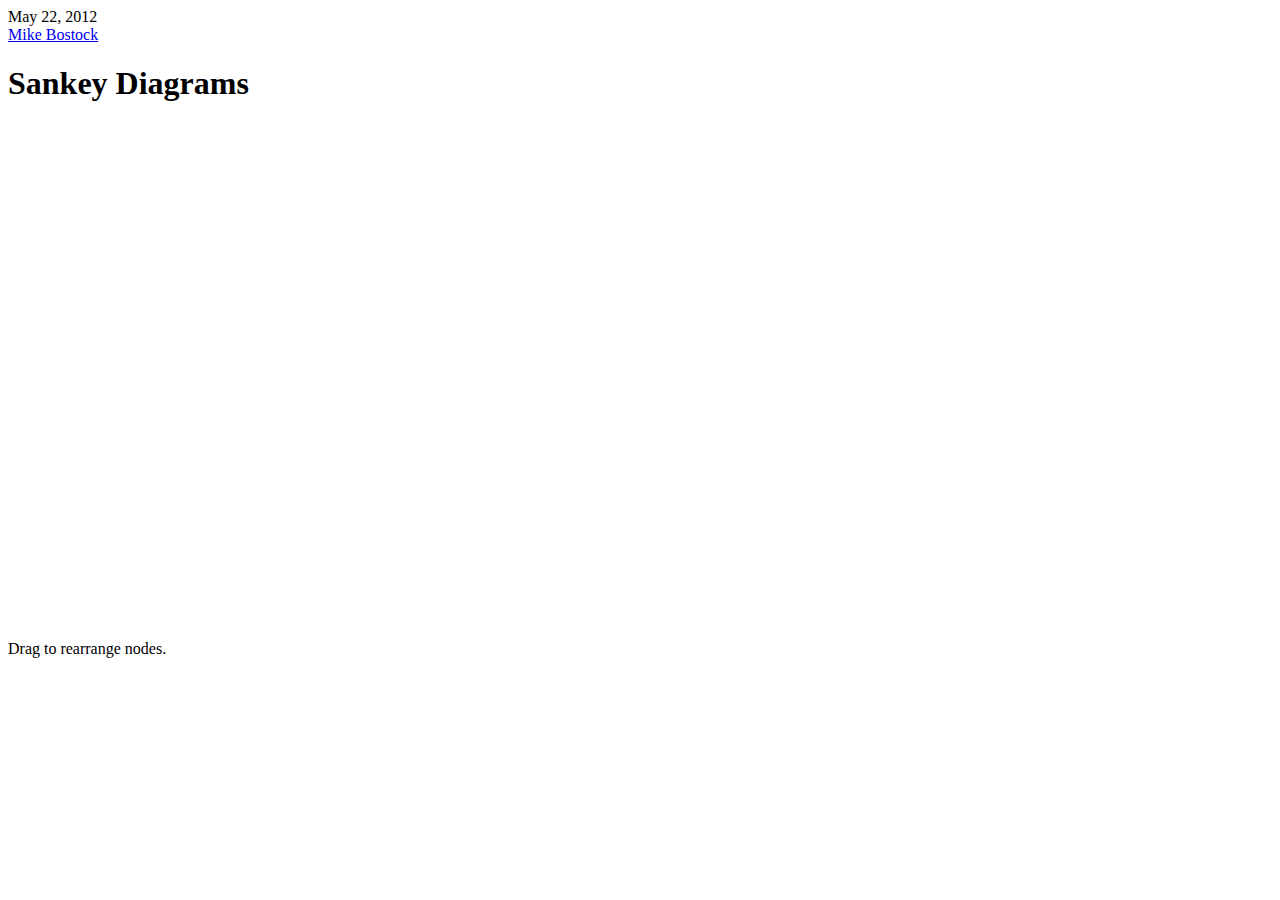
<file: sankey/index.html>
<!DOCTYPE html>
<html class="ocks-org do-not-copy">
<meta charset="utf-8">
<title>Sankey Diagram</title>
<style>

#chart {
  height: 500px;
}

.node rect {
  cursor: move;
  fill-opacity: .9;
  shape-rendering: crispEdges;
}

.node text {
  pointer-events: none;
  text-shadow: 0 1px 0 #fff;
}

.link {
  fill: none;
  stroke: #000;
  stroke-opacity: .2;
}

.link:hover {
  stroke-opacity: .5;
}

</style>
<body>

<header>
  <aside>May 22, 2012</aside>
  <a href="../" rel="author">Mike Bostock</a>
</header>

<h1>Sankey Diagrams</h1>

<p id="chart">

<aside>Drag to rearrange nodes.</aside>


<script src="d3.v3.min.js"></script>
<script src="sankey.js"></script>
<script src="colorbrewer.js"></script>
<script>

var margin = {top: 1, right: 1, bottom: 6, left: 1},
    width = 960 - margin.left - margin.right,
    height = 500 - margin.top - margin.bottom;

var formatNumber = d3.format(",.0f"),
    format = function(d) { return formatNumber(d) + " TWh"; },
    color = d3.scale.ordinal()
            .doman(["foo","bar","baz"])
            .range(colorbrewer.RdBu[9]);

var svg = d3.select("#chart").append("svg")
    .attr("width", width + margin.left + margin.right)
    .attr("height", height + margin.top + margin.bottom)
  .append("g")
    .attr("transform", "translate(" + margin.left + "," + margin.top + ")");

var sankey = d3.sankey()
    .nodeWidth(15)
    .nodePadding(10)
    .size([width, height]);

var path = sankey.link();

d3.json("energy.json", function(energy) {

  sankey
      .nodes(energy.nodes)
      .links(energy.links)
      .layout(32);

  var link = svg.append("g").selectAll(".link")
      .data(energy.links)
    .enter().append("path")
      .attr("class", "link")
      .attr("d", path)
      .style("stroke-width", function(d) { return Math.max(1, d.dy); })
      .sort(function(a, b) { return b.dy - a.dy; });

  link.append("title")
      .text(function(d) { return d.source.name + " → " + d.target.name + "\n" + format(d.value); });

  var node = svg.append("g").selectAll(".node")
      .data(energy.nodes)
    .enter().append("g")
      .attr("class", "node")
      .attr("transform", function(d) { return "translate(" + d.x + "," + d.y + ")"; })
    .call(d3.behavior.drag()
      .origin(function(d) { return d; })
      .on("dragstart", function() { this.parentNode.appendChild(this); })
      .on("drag", dragmove));

  node.append("rect")
      .attr("height", function(d) { return d.dy; })
      .attr("width", sankey.nodeWidth())
      .style("fill", function(d) { return d.color = color(d.name.replace(/ .*/, "")); })
      .style("stroke", function(d) { return d3.rgb(d.color).darker(2); })
    .append("title")
      .text(function(d) { return d.name + "\n" + format(d.value); });

  node.append("text")
      .attr("x", -6)
      .attr("y", function(d) { return d.dy / 2; })
      .attr("dy", ".35em")
      .attr("text-anchor", "end")
      .attr("transform", null)
      .text(function(d) { return d.name; })
    .filter(function(d) { return d.x < width / 2; })
      .attr("x", 6 + sankey.nodeWidth())
      .attr("text-anchor", "start");

  function dragmove(d) {
    d3.select(this).attr("transform", "translate(" + d.x + "," + (d.y = Math.max(0, Math.min(height - d.dy, d3.event.y))) + ")");
    sankey.relayout();
    link.attr("d", path);
  }
});

</script>
</file>
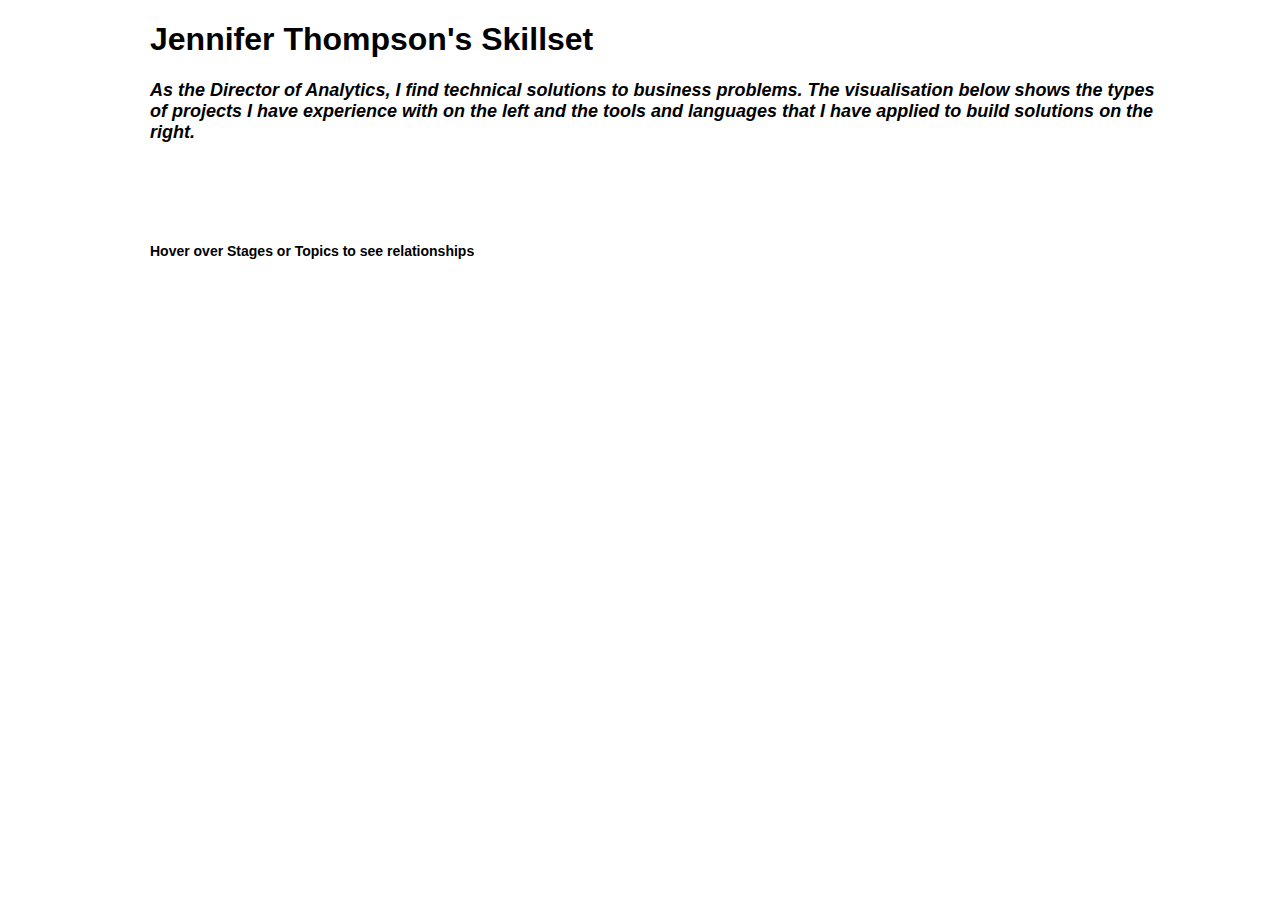
<file: skills/index.html>
<!DOCTYPE html>
<meta charset="utf-8">
<html>
	<head>
	<title>Jennifer Thompson's CV</title>
	<style>

	select {
		font-family: "Arial";
		font-size: 20px;
	}

	h1 {
		text-align: left;
	}

	p {
		font-family: "Arial";
		font-size: 18px;
		font-style: italic;
		width: ;

	}

	#graph {
		margin-top:70px;
		margin-bottom:100px;
		margin-left: 150;
		margin-right: 0;
	}


	body {
		padding:100px;
		padding-top: 0px;
		margin-left: 50px;
		font-family: "Arial";
		font-size:16px;
	}

	aside {
		font-size:14px;
	}

	form {
		font-size:20px;
	}


	svg text{
		font-size:14px;
	}

	rect{
		shape-rendering:crispEdges;
	}
	</style>

	<script src="http://d3js.org/d3.v3.min.js"></script> 
	<script src="biPartite.js"></script>
	<script src="jquery.js"></script>


<script>

var techData1=[


['Building Things','JavaScript',16,16],
['Building Things','jQuery',14,14],
['Building Things','D3.js',12,12],
['Building Things','AJAX',8,8],
['Building Things','HTML/CSS',18,18],
['Building Things','SQL',12,12],
['Building Things','Python',6,6],
['Building Things','Git (Version Control)',12,12],
['Visualising Things', 'Tableau',33,15],
['Visualising Things', 'D3.js',34,35],
['Visualising Things', 'Excel',33,33],
['Analysing Things','JavaScript',10,10],
['Analysing Things','SQL',8,8],
['Analysing Things','D3.js',15,15],
['Analysing Things','Python',7,7],
['Analysing Things','R',8,8],
['Analysing Things','Excel',47,47],
['Automating Things','JavaScript',25,25],
['Automating Things','SQL',20,20],
['Automating Things','Google Adwords API',25,25],
['Automating Things','Google Analytics API',9,9],
['Automating Things','Twitter API',9,9],
['Automating Things','Facebook API',9,9],
['Data Mining','Google Adwords API',18,18],
['Data Mining','Google Analytics API',14,14],
['Data Mining','Twitter API',9,9],
['Data Mining','Facebook API',9,9],
['Data Mining','JavaScript',9,9],
['Data Mining','XPATH',8,8],
['Data Mining','Python',4,4],
['Data Mining','SQL',5,5],
['Data Mining','R',5,5],
['Data Mining','Excel',19,19],
['Analysing Things','Google Prediction API',4,4]
];

var comsData2=[

['Building Things','JavaScript',10,10],
['Building Things','jQuery',10,10],
['Building Things','D3.js',6,6],
['Building Things','AJAX',10,10],
['Building Things','HTML/CSS',8,8],
['Building Things','SQL',5,5],
['Building Things','Python',4,4],
['Building Things','R',4,4],
['Building Things','Git (Version Control)',6,6],
['Visualising Things', 'Tableau',4,4],
['Visualising Things', 'D3.js',10,10],
['Visualising Things', 'Excel',7,7],
['Analysing Things','JavaScript',4,4],
['Analysing Things','SQL',6,6],
['Analysing Things','Python',4,4],
['Analysing Things','D3.js',4,4],
['Analysing Things','R',6,6],
['Analysing Things','Git (Version Control)',6,6],
['Analysing Things','Excel',6,6],
['Automating Things','JavaScript',4,4],
['Automating Things','SQL',10,10],
['Automating Things','Google Adwords API',6,6],
['Automating Things','Git (Version Control)',6,6],
['Data Mining','Google Adwords API',10,10],
['Data Mining','Google Analytics API',10,10],
['Data Mining','Twitter API',8,8],
['Data Mining','Facebook API',5,5],
['Data Mining','JavaScript',10,10],
['Data Mining','HTML/CSS',8,8],
['Data Mining','Python',4,4],
['Data Mining','AJAX',4,4],
['Data Mining','Git (Version Control)',6,6],
['Data Mining','R',6,6],
['Data Mining','Excel',6,6],
['Analysing Things','Google Prediction API',4,4]
];
var width = 2500, height = 610, margin ={b:0, t:40, l:200, r:50};

var data1 = [ 
	{data:bP.partData(techData1,2), id:'Journey_1', header:["Project Categories","Tools & Languages", ""]}
	];


var data2 = [ 
	{data:bP.partData(comsData2,2), id:'Journey_2', header:["Project","Skills", "Communication Skills"]}
	];


$(document).ready( function() {
	var svg = d3.select("#graph")
		.append("svg").attr('width',width).attr('height',(height+margin.b+margin.t)).attr('id',"dataGoesHere")
		.append("g").attr("transform","translate("+ margin.l+","+margin.t+")");

	bP.draw(data1, svg);

});

//re-draw on change

$(document).on('change', '#dataChoice', function(event){

		$('#dataGoesHere').remove();

		var svg = d3.select("#graph")
		.append("svg").attr('width',width).attr('height',(height+margin.b+margin.t)).attr('id',"dataGoesHere")
		.append("g").attr("transform","translate("+ margin.l+","+margin.t+")");

		var selection = $('#dataChoice :selected').val();

			if (selection == "techData1"){
				bP.draw(data1, svg);
				
			} else if (selection == "comsData2"){
				bP.draw(data2, svg);
			};
		});

</script>

</head>

<body>
	<h1>Jennifer Thompson's Skillset<h1>
		<p> As the Director of Analytics, I find technical solutions to business problems. The visualisation below shows the types of projects I have experience with on the left and the tools and languages that I have applied to build solutions on the right. </p>
	<!--<form id="dataChoice" action="">
		<select name="dataVersion">
		<option value="techData1">Technical Skills</option>
		<option value="comsData2">Communication Skills</option>
		</select>
	</form>-->
	<div id= "graph"></div>
	 <aside>
	   Hover over Stages or Topics to see relationships
	 </aside>
</body>
</html>
</file>
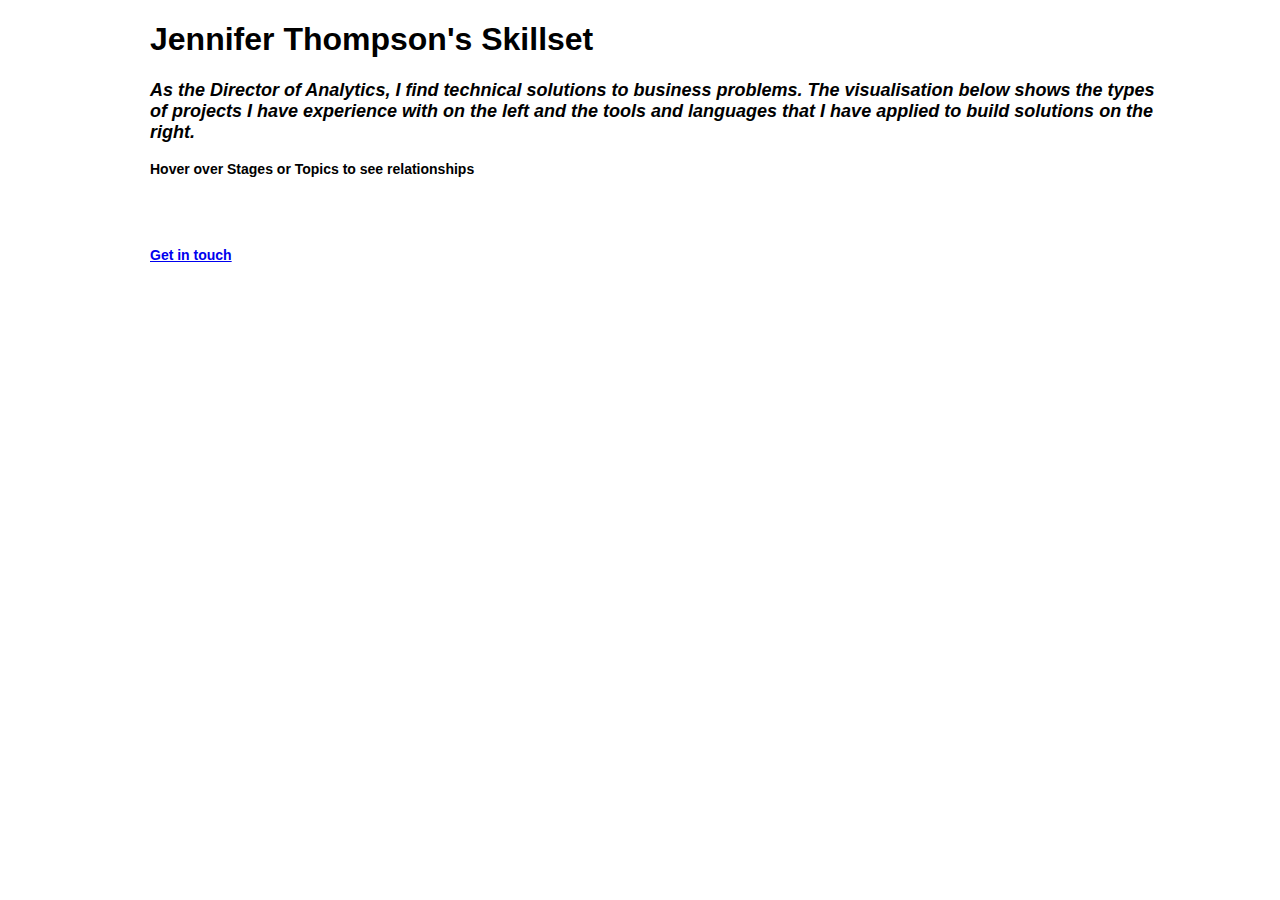
<file: skills/skills.html>
<!DOCTYPE html>
<meta charset="utf-8">
<html>
	<head>
	<title>Jennifer Thompson's CV</title>
	<style>

	select {
		font-family: "Arial";
		font-size: 20px;
	}

	h1 {
		text-align: left;
	}

	p {
		font-family: "Arial";
		font-size: 18px;
		font-style: italic;
		width: ;

	}

	#graph {
		margin-top:70px;
		margin-bottom:50px;
		margin-left: 150;
		margin-right: 0;

	}

	#email {
		font-family: "Arial";
		font-size: 14px;
		text-align: left;
	}


	body {
		padding:100px;
		padding-top: 0px;
		margin-left: 50px;
		font-family: "Arial";
		font-size:16px;
	}

	aside {
		font-size:14px;
	}

	form {
		font-size:20px;
	}


	svg text{
		font-size:14px;
	}

	rect{
		shape-rendering:crispEdges;
	}
	</style>

	<script src="http://d3js.org/d3.v3.min.js"></script> 
	<script src="biPartite.js"></script>
	<script src="jquery.js"></script>


<script>

  (function(i,s,o,g,r,a,m){i['GoogleAnalyticsObject']=r;i[r]=i[r]||function(){
  (i[r].q=i[r].q||[]).push(arguments)},i[r].l=1*new Date();a=s.createElement(o),
  m=s.getElementsByTagName(o)[0];a.async=1;a.src=g;m.parentNode.insertBefore(a,m)
  })(window,document,'script','//www.google-analytics.com/analytics.js','ga');

  ga('create', 'UA-56839004-1', 'auto');
  ga('send', 'pageview');


var techData1=[


['Building Things','JavaScript',16,16],
['Building Things','jQuery',14,14],
['Building Things','D3.js',12,12],
['Building Things','AJAX',8,8],
['Building Things','HTML/CSS',18,18],
['Building Things','SQL',12,12],
['Building Things','Python',6,6],
['Building Things','Git (Version Control)',12,12],
['Visualising Things', 'Tableau',33,15],
['Visualising Things', 'D3.js',34,35],
['Visualising Things', 'Excel',33,33],
['Analysing Things','JavaScript',10,10],
['Analysing Things','SQL',8,8],
['Analysing Things','D3.js',15,15],
['Analysing Things','Python',7,7],
['Analysing Things','R',8,8],
['Analysing Things','Excel',47,47],
['Automating Things','JavaScript',25,25],
['Automating Things','SQL',20,20],
['Automating Things','Google Adwords API',25,25],
['Automating Things','Google Analytics API',9,9],
['Automating Things','Twitter API',9,9],
['Automating Things','Facebook API',9,9],
['Data Mining','Google Adwords API',18,18],
['Data Mining','Google Analytics API',14,14],
['Data Mining','Twitter API',9,9],
['Data Mining','Facebook API',9,9],
['Data Mining','JavaScript',9,9],
['Data Mining','XPATH',8,8],
['Data Mining','Python',4,4],
['Data Mining','SQL',5,5],
['Data Mining','R',5,5],
['Data Mining','Excel',19,19],
['Analysing Things','Google Prediction API',4,4]
];

var comsData2=[

['Building Things','JavaScript',10,10],
['Building Things','jQuery',10,10],
['Building Things','D3.js',6,6],
['Building Things','AJAX',10,10],
['Building Things','HTML/CSS',8,8],
['Building Things','SQL',5,5],
['Building Things','Python',4,4],
['Building Things','R',4,4],
['Building Things','Git (Version Control)',6,6],
['Visualising Things', 'Tableau',4,4],
['Visualising Things', 'D3.js',10,10],
['Visualising Things', 'Excel',7,7],
['Analysing Things','JavaScript',4,4],
['Analysing Things','SQL',6,6],
['Analysing Things','Python',4,4],
['Analysing Things','D3.js',4,4],
['Analysing Things','R',6,6],
['Analysing Things','Git (Version Control)',6,6],
['Analysing Things','Excel',6,6],
['Automating Things','JavaScript',4,4],
['Automating Things','SQL',10,10],
['Automating Things','Google Adwords API',6,6],
['Automating Things','Git (Version Control)',6,6],
['Data Mining','Google Adwords API',10,10],
['Data Mining','Google Analytics API',10,10],
['Data Mining','Twitter API',8,8],
['Data Mining','Facebook API',5,5],
['Data Mining','JavaScript',10,10],
['Data Mining','HTML/CSS',8,8],
['Data Mining','Python',4,4],
['Data Mining','AJAX',4,4],
['Data Mining','Git (Version Control)',6,6],
['Data Mining','R',6,6],
['Data Mining','Excel',6,6],
['Analysing Things','Google Prediction API',4,4]
];
var width = 2500, height = 610, margin ={b:0, t:40, l:200, r:50};

var data1 = [ 
	{data:bP.partData(techData1,2), id:'Journey_1', header:["Project Categories","Tools & Languages", ""]}
	];


var data2 = [ 
	{data:bP.partData(comsData2,2), id:'Journey_2', header:["Project","Skills", "Communication Skills"]}
	];


$(document).ready( function() {
	var svg = d3.select("#graph")
		.append("svg").attr('width',width).attr('height',(height+margin.b+margin.t)).attr('id',"dataGoesHere")
		.append("g").attr("transform","translate("+ margin.l+","+margin.t+")");

	bP.draw(data1, svg);

});

//re-draw on change

$(document).on('change', '#dataChoice', function(event){

		$('#dataGoesHere').remove();

		var svg = d3.select("#graph")
		.append("svg").attr('width',width).attr('height',(height+margin.b+margin.t)).attr('id',"dataGoesHere")
		.append("g").attr("transform","translate("+ margin.l+","+margin.t+")");

		var selection = $('#dataChoice :selected').val();

			if (selection == "techData1"){
				bP.draw(data1, svg);
				
			} else if (selection == "comsData2"){
				bP.draw(data2, svg);
			};
		});

</script>

</head>

<body>
	<h1>Jennifer Thompson's Skillset<h1>
		<p> As the Director of Analytics, I find technical solutions to business problems. The visualisation below shows the types of projects I have experience with on the left and the tools and languages that I have applied to build solutions on the right. </p>

	<aside>
	   Hover over Stages or Topics to see relationships
	</aside>
	<!--<form id="dataChoice" action="">
		<select name="dataVersion">
		<option value="techData1">Technical Skills</option>
		<option value="comsData2">Communication Skills</option>
		</select>
	</form>-->
	<div id= "graph"></div>

	<div id= "email">
	 <a href="mailto:jennythompson17@gmail.com?Subject=Hello" target="_top"> Get in touch</a>

	</div>
</body>
</html>
</file>
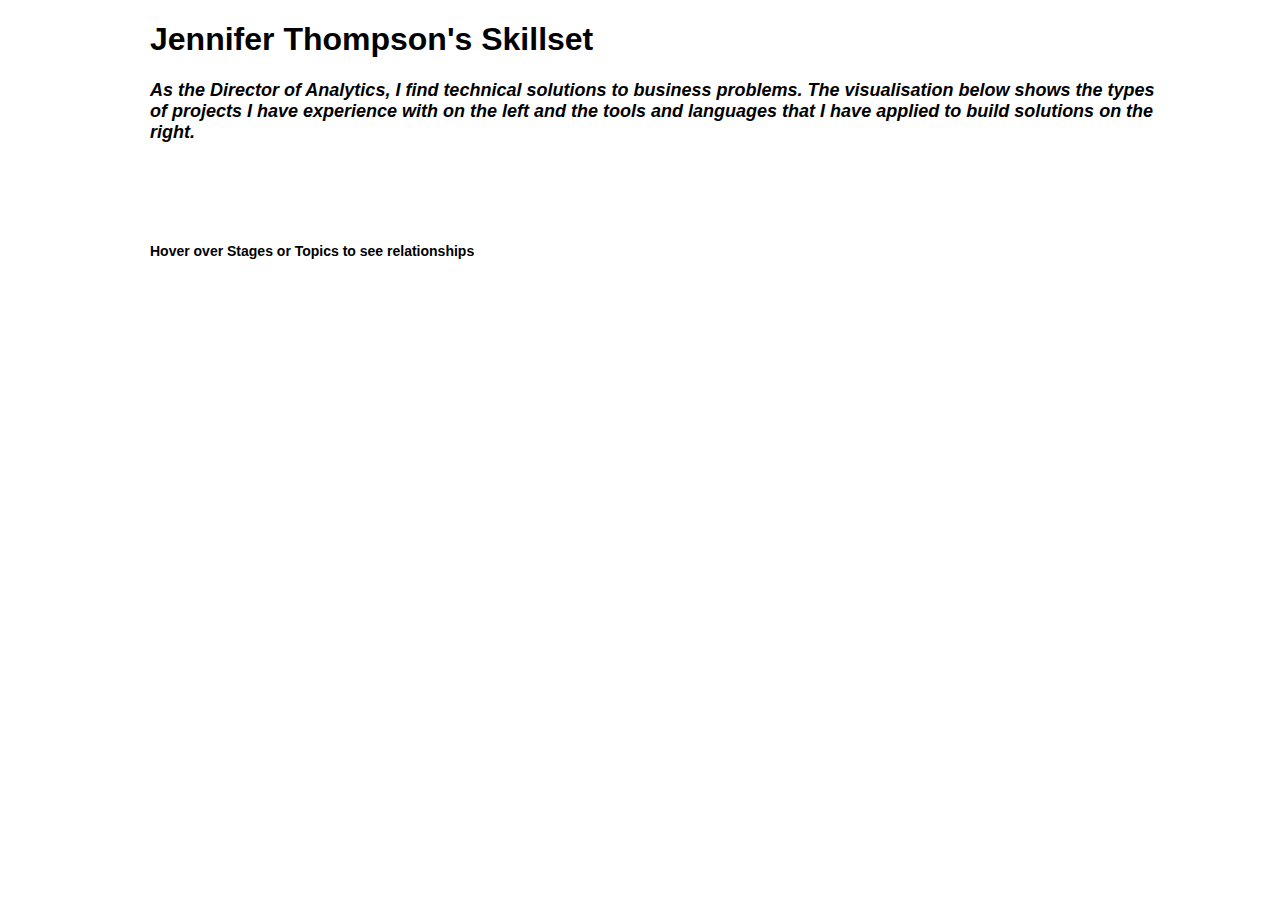
<file: googleCode/jat-skills/skills.html>
<!DOCTYPE html>
<meta charset="utf-8">
<html>
	<head>
	<title>Jennifer Thompson's CV</title>
	<style>

	select {
		font-family: "Arial";
		font-size: 20px;
	}

	h1 {
		text-align: left;
	}

	p {
		font-family: "Arial";
		font-size: 18px;
		font-style: italic;
		width: ;

	}

	#graph {
		margin-top:70px;
		margin-bottom:100px;
		margin-left: 150;
		margin-right: 0;
	}


	body {
		padding:100px;
		padding-top: 0px;
		margin-left: 50px;
		font-family: "Arial";
		font-size:16px;
	}

	aside {
		font-size:14px;
	}

	form {
		font-size:20px;
	}


	svg text{
		font-size:14px;
	}

	rect{
		shape-rendering:crispEdges;
	}
	</style>

	<script src="http://d3js.org/d3.v3.min.js"></script> 
	<script src="biPartite.js"></script>
	<script src="jquery.js"></script>


<script>

var techData1=[


['Building Things','JavaScript',16,16],
['Building Things','jQuery',14,14],
['Building Things','D3.js',12,12],
['Building Things','AJAX',8,8],
['Building Things','HTML/CSS',18,18],
['Building Things','SQL',12,12],
['Building Things','Python',6,6],
['Building Things','Git (Version Control)',12,12],
['Visualising Things', 'Tableau',33,15],
['Visualising Things', 'D3.js',34,35],
['Visualising Things', 'Excel',33,33],
['Analysing Things','JavaScript',10,10],
['Analysing Things','SQL',8,8],
['Analysing Things','D3.js',15,15],
['Analysing Things','Python',7,7],
['Analysing Things','R',8,8],
['Analysing Things','Excel',47,47],
['Automating Things','JavaScript',25,25],
['Automating Things','SQL',20,20],
['Automating Things','Google Adwords API',25,25],
['Automating Things','Google Analytics API',9,9],
['Automating Things','Twitter API',9,9],
['Automating Things','Facebook API',9,9],
['Data Mining','Google Adwords API',18,18],
['Data Mining','Google Analytics API',14,14],
['Data Mining','Twitter API',9,9],
['Data Mining','Facebook API',9,9],
['Data Mining','JavaScript',9,9],
['Data Mining','XPATH',8,8],
['Data Mining','Python',4,4],
['Data Mining','SQL',5,5],
['Data Mining','R',5,5],
['Data Mining','Excel',19,19],
['Analysing Things','Google Prediction API',4,4]
];

var comsData2=[

['Building Things','JavaScript',10,10],
['Building Things','jQuery',10,10],
['Building Things','D3.js',6,6],
['Building Things','AJAX',10,10],
['Building Things','HTML/CSS',8,8],
['Building Things','SQL',5,5],
['Building Things','Python',4,4],
['Building Things','R',4,4],
['Building Things','Git (Version Control)',6,6],
['Visualising Things', 'Tableau',4,4],
['Visualising Things', 'D3.js',10,10],
['Visualising Things', 'Excel',7,7],
['Analysing Things','JavaScript',4,4],
['Analysing Things','SQL',6,6],
['Analysing Things','Python',4,4],
['Analysing Things','D3.js',4,4],
['Analysing Things','R',6,6],
['Analysing Things','Git (Version Control)',6,6],
['Analysing Things','Excel',6,6],
['Automating Things','JavaScript',4,4],
['Automating Things','SQL',10,10],
['Automating Things','Google Adwords API',6,6],
['Automating Things','Git (Version Control)',6,6],
['Data Mining','Google Adwords API',10,10],
['Data Mining','Google Analytics API',10,10],
['Data Mining','Twitter API',8,8],
['Data Mining','Facebook API',5,5],
['Data Mining','JavaScript',10,10],
['Data Mining','HTML/CSS',8,8],
['Data Mining','Python',4,4],
['Data Mining','AJAX',4,4],
['Data Mining','Git (Version Control)',6,6],
['Data Mining','R',6,6],
['Data Mining','Excel',6,6],
['Analysing Things','Google Prediction API',4,4]
];
var width = 2500, height = 610, margin ={b:0, t:40, l:200, r:50};

var data1 = [ 
	{data:bP.partData(techData1,2), id:'Journey_1', header:["Project Categories","Tools & Languages", ""]}
	];


var data2 = [ 
	{data:bP.partData(comsData2,2), id:'Journey_2', header:["Project","Skills", "Communication Skills"]}
	];


$(document).ready( function() {
	var svg = d3.select("#graph")
		.append("svg").attr('width',width).attr('height',(height+margin.b+margin.t)).attr('id',"dataGoesHere")
		.append("g").attr("transform","translate("+ margin.l+","+margin.t+")");

	bP.draw(data1, svg);

});

//re-draw on change

$(document).on('change', '#dataChoice', function(event){

		$('#dataGoesHere').remove();

		var svg = d3.select("#graph")
		.append("svg").attr('width',width).attr('height',(height+margin.b+margin.t)).attr('id',"dataGoesHere")
		.append("g").attr("transform","translate("+ margin.l+","+margin.t+")");

		var selection = $('#dataChoice :selected').val();

			if (selection == "techData1"){
				bP.draw(data1, svg);
				
			} else if (selection == "comsData2"){
				bP.draw(data2, svg);
			};
		});

</script>

</head>

<body>
	<h1>Jennifer Thompson's Skillset<h1>
		<p> As the Director of Analytics, I find technical solutions to business problems. The visualisation below shows the types of projects I have experience with on the left and the tools and languages that I have applied to build solutions on the right. </p>
	<!--<form id="dataChoice" action="">
		<select name="dataVersion">
		<option value="techData1">Technical Skills</option>
		<option value="comsData2">Communication Skills</option>
		</select>
	</form>-->
	<div id= "graph"></div>
	 <aside>
	   Hover over Stages or Topics to see relationships
	 </aside>
</body>
</html>
</file>
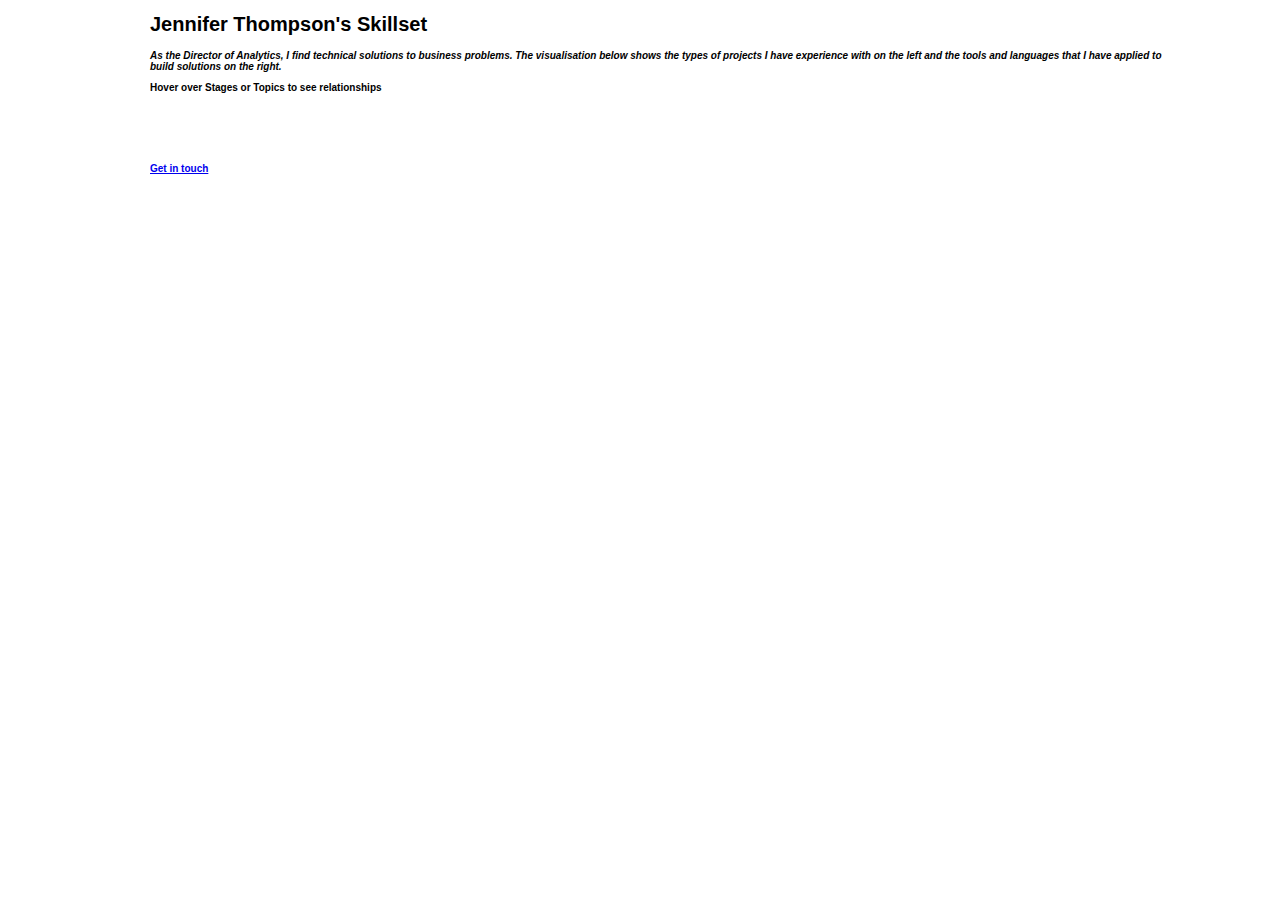
<file: skills/wp_skills_test/wp_skills original.html>
<!DOCTYPE html>
<meta charset="utf-8">
<html>
	<head>
		<title>Jennifer Thompson's CV</title>
	
		<style>
			
		</style>

			<script src="http://d3js.org/d3.v3.min.js"></script> 
			<script src="biPartite.js"></script>
			<script src="jquery.js"></script>
			<link rel="stylesheet" type="text/css" href="beautiful.css">


	<script>

	var techData1=[


['Building Things','JavaScript',16,16],
['Building Things','jQuery',14,14],
['Building Things','D3.js',12,12],
['Building Things','AJAX',8,8],
['Building Things','HTML/CSS',18,18],
['Building Things','SQL',12,12],
['Building Things','Python',6,6],
['Building Things','Git (Version Control)',12,12],
['Visualising Things', 'Tableau',33,15],
['Visualising Things', 'D3.js',34,35],
['Visualising Things', 'Excel',33,33],
['Analysing Things','JavaScript',10,10],
['Analysing Things','SQL',8,8],
['Analysing Things','D3.js',15,15],
['Analysing Things','Python',7,7],
['Analysing Things','R',8,8],
['Analysing Things','Excel',47,47],
['Automating Things','JavaScript',25,25],
['Automating Things','SQL',20,20],
['Automating Things','Google Adwords API',25,25],
['Automating Things','Google Analytics API',9,9],
['Automating Things','Twitter API',9,9],
['Automating Things','Facebook API',9,9],
['Data Mining','Google Adwords API',18,18],
['Data Mining','Google Analytics API',14,14],
['Data Mining','Twitter API',9,9],
['Data Mining','Facebook API',9,9],
['Data Mining','JavaScript',9,9],
['Data Mining','XPATH',8,8],
['Data Mining','Python',4,4],
['Data Mining','SQL',5,5],
['Data Mining','R',5,5],
['Data Mining','Excel',19,19],
['Analysing Things','Google Prediction API',4,4]
];

var comsData2=[

['Building Things','JavaScript',10,10],
['Building Things','jQuery',10,10],
['Building Things','D3.js',6,6],
['Building Things','AJAX',10,10],
['Building Things','HTML/CSS',8,8],
['Building Things','SQL',5,5],
['Building Things','Python',4,4],
['Building Things','R',4,4],
['Building Things','Git (Version Control)',6,6],
['Visualising Things', 'Tableau',4,4],
['Visualising Things', 'D3.js',10,10],
['Visualising Things', 'Excel',7,7],
['Analysing Things','JavaScript',4,4],
['Analysing Things','SQL',6,6],
['Analysing Things','Python',4,4],
['Analysing Things','D3.js',4,4],
['Analysing Things','R',6,6],
['Analysing Things','Git (Version Control)',6,6],
['Analysing Things','Excel',6,6],
['Automating Things','JavaScript',4,4],
['Automating Things','SQL',10,10],
['Automating Things','Google Adwords API',6,6],
['Automating Things','Git (Version Control)',6,6],
['Data Mining','Google Adwords API',10,10],
['Data Mining','Google Analytics API',10,10],
['Data Mining','Twitter API',8,8],
['Data Mining','Facebook API',5,5],
['Data Mining','JavaScript',10,10],
['Data Mining','HTML/CSS',8,8],
['Data Mining','Python',4,4],
['Data Mining','AJAX',4,4],
['Data Mining','Git (Version Control)',6,6],
['Data Mining','R',6,6],
['Data Mining','Excel',6,6],
['Analysing Things','Google Prediction API',4,4]
];
var width = 2500, height = 610, margin ={b:0, t:40, l:200, r:50};

var data1 = [ 
	{data:bP.partData(techData1,2), id:'Journey_1', header:["Project Categories","Tools & Languages", ""]}
	];


var data2 = [ 
	{data:bP.partData(comsData2,2), id:'Journey_2', header:["Project","Skills", "Communication Skills"]}
	];


$(document).ready( function() {
	var svg = d3.select("#graph")
		.append("svg").attr('width',width).attr('height',(height+margin.b+margin.t)).attr('id',"dataGoesHere")
		.append("g").attr("transform","translate("+ margin.l+","+margin.t+")");

	bP.draw(data1, svg);

});

//re-draw on change

$(document).on('change', '#dataChoice', function(event){

		$('#dataGoesHere').remove();

		var svg = d3.select("#graph")
		.append("svg").attr('width',width).attr('height',(height+margin.b+margin.t)).attr('id',"dataGoesHere")
		.append("g").attr("transform","translate("+ margin.l+","+margin.t+")");

		var selection = $('#dataChoice :selected').val();

			if (selection == "techData1"){
				bP.draw(data1, svg);
				
			} else if (selection == "comsData2"){
				bP.draw(data2, svg);
			};
		});

</script>

</head>

<body>
	<h1>Jennifer Thompson's Skillset<h1>
		<p> As the Director of Analytics, I find technical solutions to business problems. The visualisation below shows the types of projects I have experience with on the left and the tools and languages that I have applied to build solutions on the right. </p>

	<aside>
	   Hover over Stages or Topics to see relationships
	</aside>
	<!--<form id="dataChoice" action="">
		<select name="dataVersion">
		<option value="techData1">Technical Skills</option>
		<option value="comsData2">Communication Skills</option>
		</select>
	</form>-->
	<div id= "graph"></div>

	<div id= "email">
	 <a href="mailto:jennythompson17@gmail.com?Subject=Hello" target="_top"> Get in touch</a>

	</div>
</body>
</html>
</file>
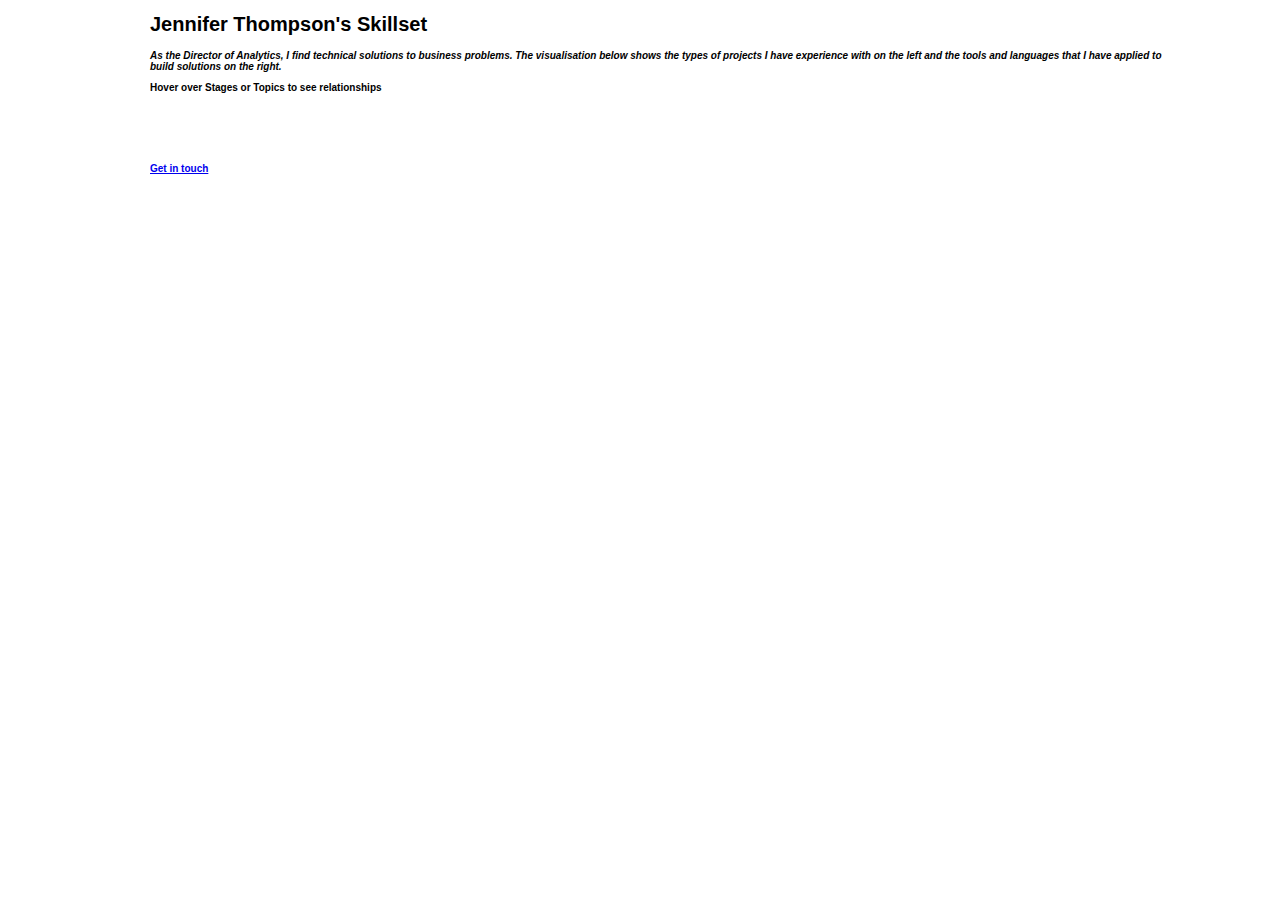
<file: skills/wp_skills_test/wp_skills.html>
<!DOCTYPE html>
<meta charset="utf-8">
<html>
	<head>
		<title>Jennifer Thompson's CV</title>
	
		<style>
			
		</style>

			<script src="http://d3js.org/d3.v3.min.js"></script> 
			<script src="biPartite.js"></script>
			<script src="jquery.js"></script>
			<link rel="stylesheet" type="text/css" href="beautiful.css">


	<script>

	var data1 = [ 
		{data:bP.partData(techData1,2), id:'Journey_1', header:["Project Categories","Tools", ""]}
		];



	$(document).ready( function() {
		var svg = d3.select("#graph")
			.append("svg")
			.attr('width',$("#graph").width())
			.attr('height',($("#graph").height()+margin.b+margin.t))
			.attr('id',"dataGoesHere")
			.append("g").attr("transform","translate("+ margin.l+","+margin.t+")");

		bP.draw(data1, svg);

	});



	</script>

</head>

<body>
	<h1>Jennifer Thompson's Skillset<h1>
		<p> As the Director of Analytics, I find technical solutions to business problems. The visualisation below shows the types of projects I have experience with on the left and the tools and languages that I have applied to build solutions on the right. </p>

	<aside>
	   Hover over Stages or Topics to see relationships
	</aside>
	<!--<form id="dataChoice" action="">
		<select name="dataVersion">
		<option value="techData1">Technical Skills</option>
		<option value="comsData2">Communication Skills</option>
		</select>
	</form>-->
	<div id= "graph"></div>

	<div id= "email">
	 <a href="mailto:jennythompson17@gmail.com?Subject=Hello" target="_top"> Get in touch</a>

	</div>
</body>
</html>
</file>
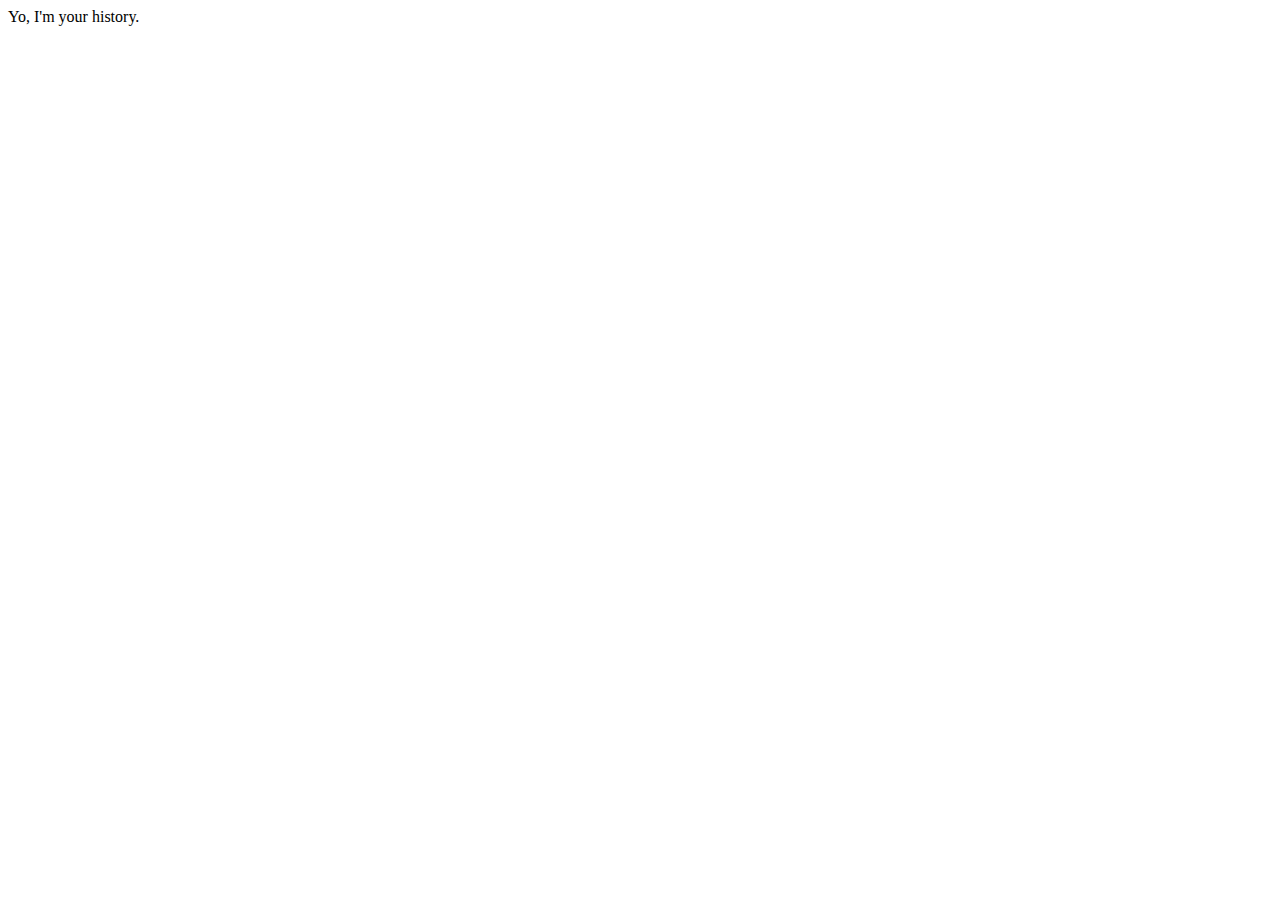
<file: Flare/flare.apps/html-template/deeplinking/historyFrame.html>
<html>
    <head>
        <META HTTP-EQUIV="Pragma" CONTENT="no-cache"> 
        <META HTTP-EQUIV="Expires" CONTENT="-1"> 
    </head>
    <body>
    <script>
        function processUrl()
        {

            var pos = url.indexOf("?");
            url = pos != -1 ? url.substr(pos + 1) : "";
            if (!parent._ie_firstload) {
                parent.DeepLinking.setBrowserURL(url, true);
                try {
                    parent.DeepLinking.getPlayer().browserURLChange(url);
                } catch(e) { }
            } else {
                parent._ie_firstload = false;
            }
        }

        var url = document.location.href;
        processUrl();
        document.write(url);
    </script>
    Yo, I'm your history.
    </body>
</html>
</file>
<file: skills/wp_skills_test/beautiful.css>
select {
		font-family: "Arial";
		font-size: 10px;
	}

	h1 {
		text-align: left;
	}

	p {
		font-family: "Arial";
		font-size: 10px;
		font-style: italic;
		width: ;

	}

	#graph {
		margin-top:70px;
		margin-bottom:50px;
		margin-left: 150;
		margin-right: 0;

	}

	#email {
		font-family: "Arial";
		font-size: 10px;
		text-align: left;
	}


	body {
		padding:100px;
		padding-top: 0px;
		margin-left: 50px;
		font-family: "Arial";
		font-size:10px;
	}

	aside {
		font-size:10px;
	}

	form {
		font-size:10px;
	}


	svg text{
		font-size:10px;
	}

	rect{
		shape-rendering:crispEdges;
	}
</file>
